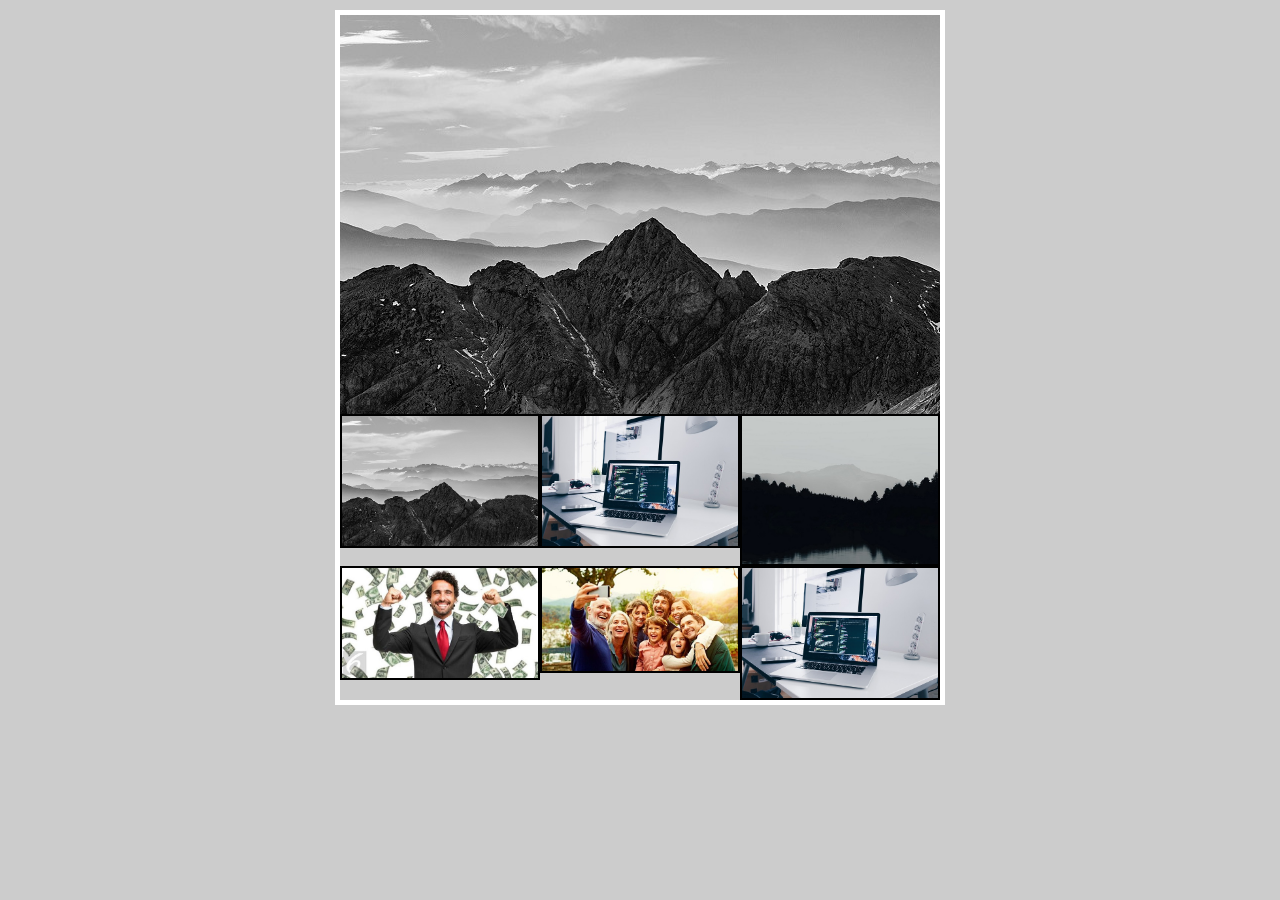
<file: Belajar JS/DOM JS/index.html>
<!DOCTYPE html>
<html lang="en">
  <head>
    <meta charset="UTF-8" />
    <meta http-equiv="X-UA-Compatible" content="IE=edge" />
    <meta name="viewport" content="width=device-width, initial-scale=1.0" />
    <title>Document</title>
    <link rel="stylesheet" href="style.css" />
  </head>
  <body>
    <div class="container">
      <img src="img/1.jpg" alt="" class="jumbo" />
      <div class="thumbnail">
        <img src="img/1.jpg" alt="" class="thumb" />
        <img src="img/2.jpg" alt="" class="thumb" />
        <img src="img/3.jpg" alt="" class="thumb" />
        <img src="img/4.jpg" alt="" class="thumb" />
        <img src="img/5.jpg" alt="" class="thumb" />
        <img src="img/2.jpg" alt="" class="thumb" />
      </div>
    </div>
    <script src="../DOM JS/script.js"></script>
  </body>
</html>
</file>
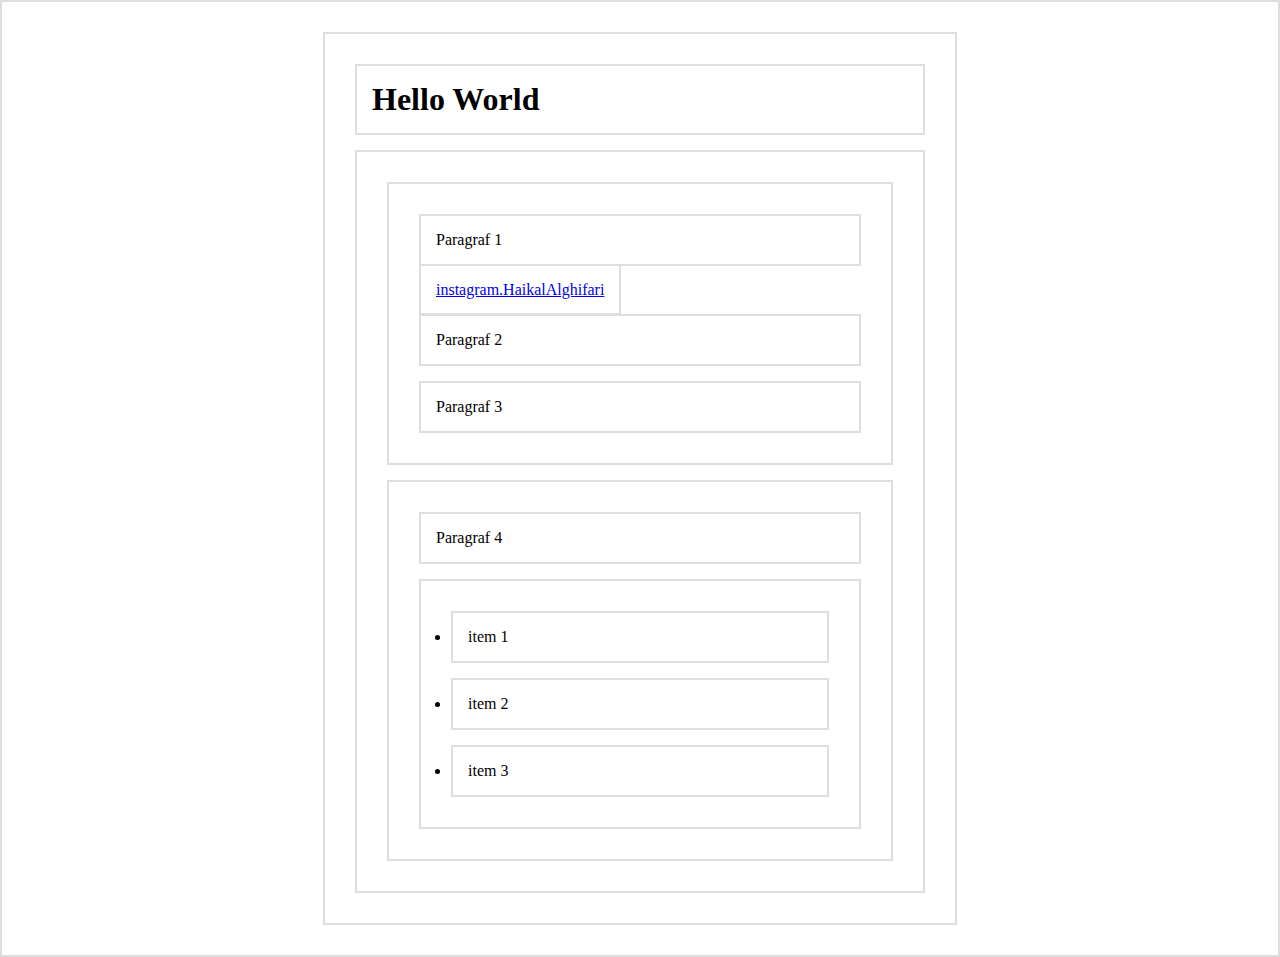
<file: Belajar JS/DOM JS/index2.html>
<!DOCTYPE html>
<html lang="en">
  <head>
    <meta charset="UTF-8" />
    <meta http-equiv="X-UA-Compatible" content="IE=edge" />
    <meta name="viewport" content="width=device-width, initial-scale=1.0" />
    <title>Document</title>

    <style>
      * {
        border: 2px solid #dedede;
        padding: 15px;
        margin: 15px;
      }
      body {
        margin: 30px auto;
        max-width: 600px;
      }
      html {
        margin: 0;
        padding: 0;
      }
    </style>
  </head>
  <body>
    <h1 id="judul">Hello World</h1>
    <div id="container">
      <section id="a">
        <p>Paragraf 1</p>
        <a href="#">instagram.HaikalAlghifari</a>
        <p class="p2">Paragraf 2</p>
        <p class="p3">Paragraf 3</p>
      </section>
      <section id="b">
        <p>Paragraf 4</p>
        <ul>
          <li class="l1">item 1</li>
          <li>item 2</li>
          <li>item 3</li>
        </ul>
      </section>
    </div>
    <script src="../DOM JS/events.js"></script>
  </body>
</html>
</file>
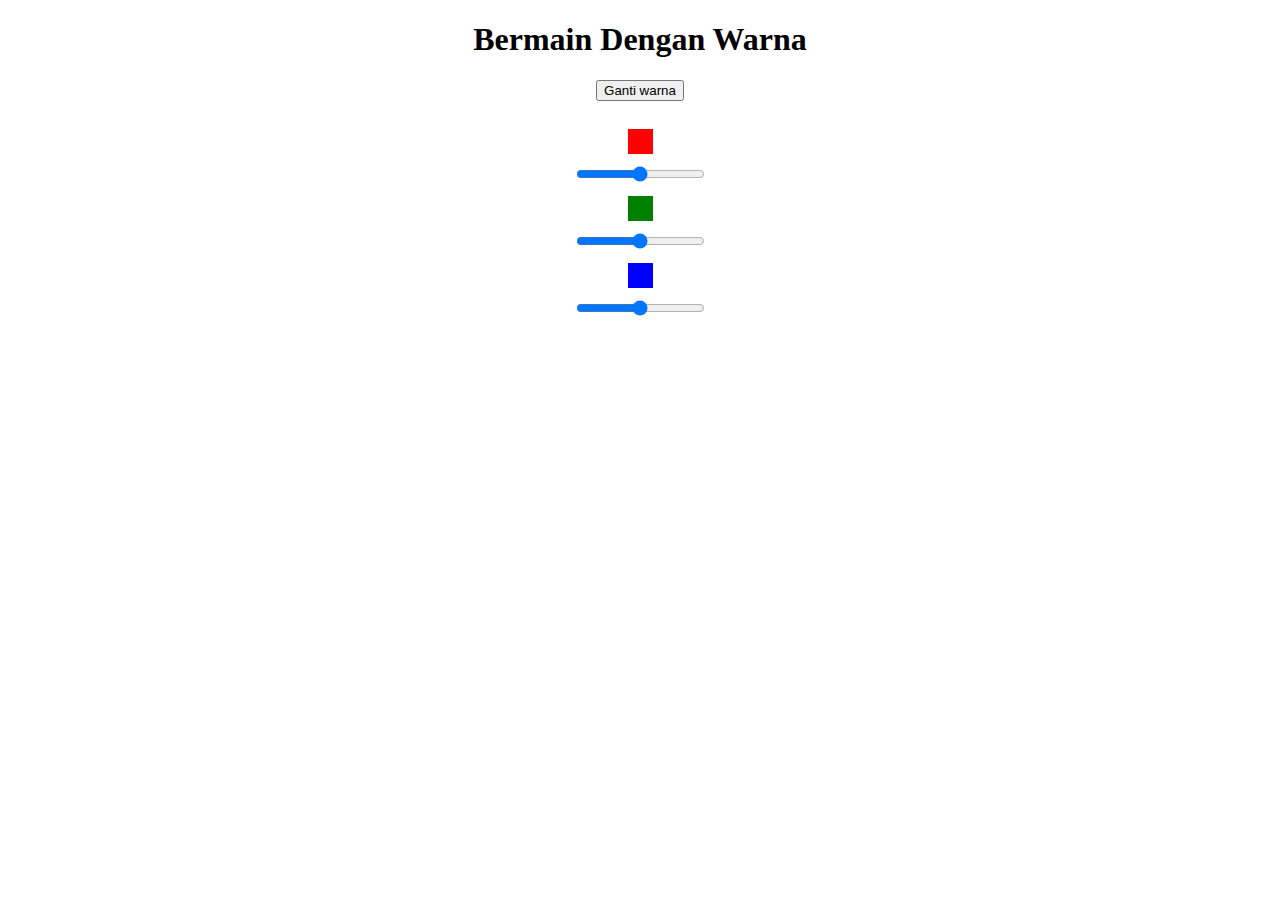
<file: Belajar JS/DOM JS/Latihan.html>
<!DOCTYPE html>
<html lang="en">
  <head>
    <meta charset="UTF-8" />
    <meta http-equiv="X-UA-Compatible" content="IE=edge" />
    <meta name="viewport" content="width=device-width, initial-scale=1.0" />
    <title>Document</title>
    <style>
      html,
      body {
        height: 100%;
      }
      body {
        text-align: center;
      }
      .biru-muda {
        background-color: aqua;
      }
      .h1 {
        color: red;
      }
      .kotakmerah {
        height: 25px;
        width: 25px;
        margin: 10px auto;
        background-color: red;
      }
      .kotakhijau {
        height: 25px;
        width: 25px;
        margin: 10px auto;
        background-color: green;
      }
      .kotakbiru {
        height: 25px;
        width: 25px;
        margin: 10px auto;
        background-color: blue;
      }
    </style>
  </head>
  <body>
    <h1>Bermain Dengan Warna</h1>
    <button>Ganti warna</button>
    <br /><br />
    <div class="kotakmerah"></div>
    <input type="range" name="merah" min="0" max="255" />
    <div class="kotakhijau"></div>
    <input type="range" name="hijau" min="0" max="255" />
    <div class="kotakbiru"></div>
    <input type="range" name="biru" min="0" max="255" />
    <script src="../DOM JS/Latihan.js"></script>
  </body>
</html>
</file>
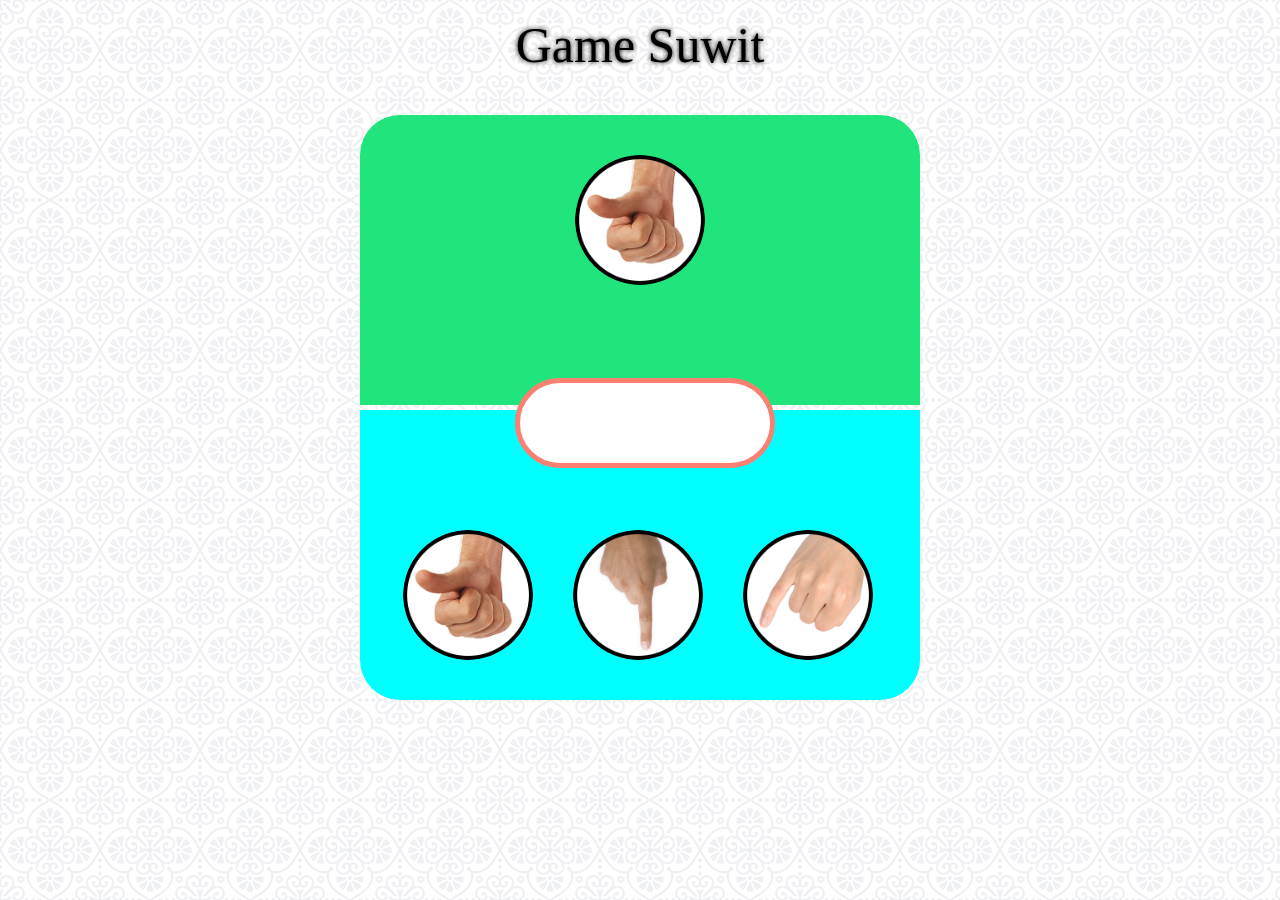
<file: Belajar JS/DOM JS/latihan2.html>
<!DOCTYPE html>
<html lang="en">
  <head>
    <meta charset="UTF-8" />
    <meta http-equiv="X-UA-Compatible" content="IE=edge" />
    <meta name="viewport" content="width=device-width, initial-scale=1.0" />
    <title>Suwit Jawa</title>
    <link rel="stylesheet" href="latihan2.css" />
  </head>
  <body>
    <h1>Game Suwit</h1>
    <div class="container">
      <div class="area-computer">
        <img src="../DOM JS/img/gajah.png" alt="" class="img-computer" />
      </div>
      <div class="info"></div>
      <div class="area-player">
        <ul>
          <li><img src="../DOM JS/img/gajah.png" alt="" class="gajah" /></li>
          <li><img src="../DOM JS/img/orang.png" alt="" class="orang" /></li>
          <li><img src="../DOM JS/img/semut.png" alt="" class="semut" /></li>
        </ul>
      </div>
    </div>
    <script src="../DOM JS/Latihan.js"></script>
  </body>
</html>
</file>
<file: Belajar JS/DOM JS/style.css>
* {
  margin: 0;
  padding: 0;
  line-height: 0;
}

body {
  background-color: #ccc;
  text-align: center;
}

.container {
  width: 600px;
  margin: 10px auto;
  border: 5px solid white;
  /* untuk mengatasi collapse dari float */
  overflow: auto;
}

.thumb {
  width: 200px;
  float: left;
  border: 2px solid black;
  /* supaya tidak memperdulikan border */
  box-sizing: border-box;
}

.thumb:hover {
  opacity: 0.5;
  cursor: pointer;
}

@keyframes fadeIn {
  to {
    opacity: 1;
  }
}
.fade {
  opacity: 0;
  animation: fadeIn 0.5s forwards;
}

.active {
  opacity: 0.5;
}
</file>
<file: Belajar JS/DOM JS/latihan2.css>
/* http://meyerweb.com/eric/tools/css/reset/ 
   v2.0 | 20110126
   License: none (public domain)
*/

html,
body,
div,
span,
applet,
object,
iframe,
h1,
h2,
h3,
h4,
h5,
h6,
p,
blockquote,
pre,
a,
abbr,
acronym,
address,
big,
cite,
code,
del,
dfn,
em,
img,
ins,
kbd,
q,
s,
samp,
small,
strike,
strong,
sub,
sup,
tt,
var,
b,
u,
i,
center,
dl,
dt,
dd,
ol,
ul,
li,
fieldset,
form,
label,
legend,
table,
caption,
tbody,
tfoot,
thead,
tr,
th,
td,
article,
aside,
canvas,
details,
embed,
figure,
figcaption,
footer,
header,
hgroup,
menu,
nav,
output,
ruby,
section,
summary,
time,
mark,
audio,
video {
  margin: 0;
  padding: 0;
  border: 0;
  font-size: 100%;
  font: inherit;
  vertical-align: baseline;
}
/* HTML5 display-role reset for older browsers */
article,
aside,
details,
figcaption,
figure,
footer,
header,
hgroup,
menu,
nav,
section {
  display: block;
}
body {
  line-height: 1;
}
ol,
ul {
  list-style: none;
}
blockquote,
q {
  quotes: none;
}
blockquote:before,
blockquote:after,
q:before,
q:after {
  content: '';
  content: none;
}
table {
  border-collapse: collapse;
  border-spacing: 0;
}

/* style */

body {
  background-image: url('bg.png');
}
h1 {
  font-size: 50px;
  text-align: center;
  margin: 20px;
  text-shadow: 0px 0px 5px;
}
.container {
  width: 600px;
  margin: 20px auto;
  padding: 20px;
  position: relative;
}

.area-computer {
  width: 560px;
  height: 250px;
  margin: 5px auto;
  position: relative;
  background-color: rgb(32, 228, 124);
  padding-top: 40px;
  border-radius: 40px 40px 0 0;
}
.area-player {
  width: 560px;
  height: 250px;
  margin: 5px auto;
  position: relative;
  background-color: aqua;
  padding-top: 40px;
  border-radius: 0 0 40px 40px;
}
.info {
  width: 250px;
  height: 80px;
  border: 5px solid salmon;
  position: absolute;
  left: 50%;
  margin-left: -125px;
  top: 50%;
  margin-top: -30px;
  background-color: white;
  z-index: 1;
  text-align: center;
  line-height: 60px;
  font-size: 26px;
  border-radius: 50px;
}

ul {
  padding-top: 80px;
  padding-left: 25px;
}

li {
  display: inline-block;
  margin: 0 18px;
}
img {
  width: 130px;
  height: 130px;
  display: block;
  margin: auto;
  border-radius: 50%;
}

.gajah,
.orang,
.semut {
  transition: 0.3s;
  position: relative;
  top: 0;
  cursor: pointer;
}

.gajah:hover,
.semut:hover,
.orang:hover,
.active {
  box-shadow: 0 0 10px 5px limegreen;
}
.gajah:active,
.semut:active,
orang:active {
  top: 2px;
}
</file>
